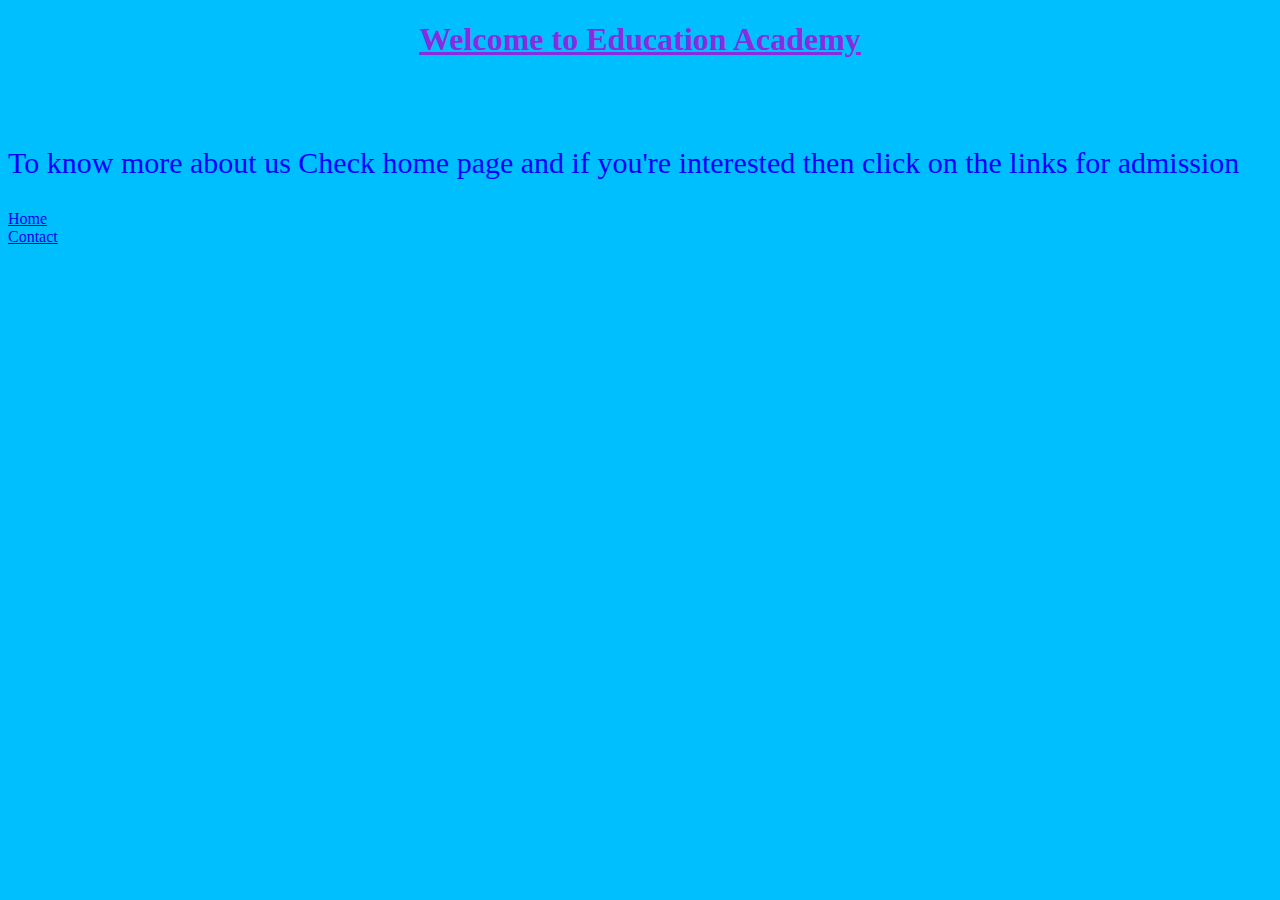
<file: about.html>
<!DOCTYPE html>
<html>
    <head>
        <title>About us</title>
        <link rel="stylesheet" href="style.css">
    </head>
    <body style="background-color:deepskyblue;">
        <h1 style="color:blueviolet;"><center><u>Welcome to Education Academy</center></u></h1><br><br>
        <p style="color:blue;">To know more about us Check home page and if you're interested then click on the links for admission</p>
        <li><a href="index.html">Home</a></li>
        <li><a href="contact.html">Contact</a></li>
    </body>
</html>
</file>
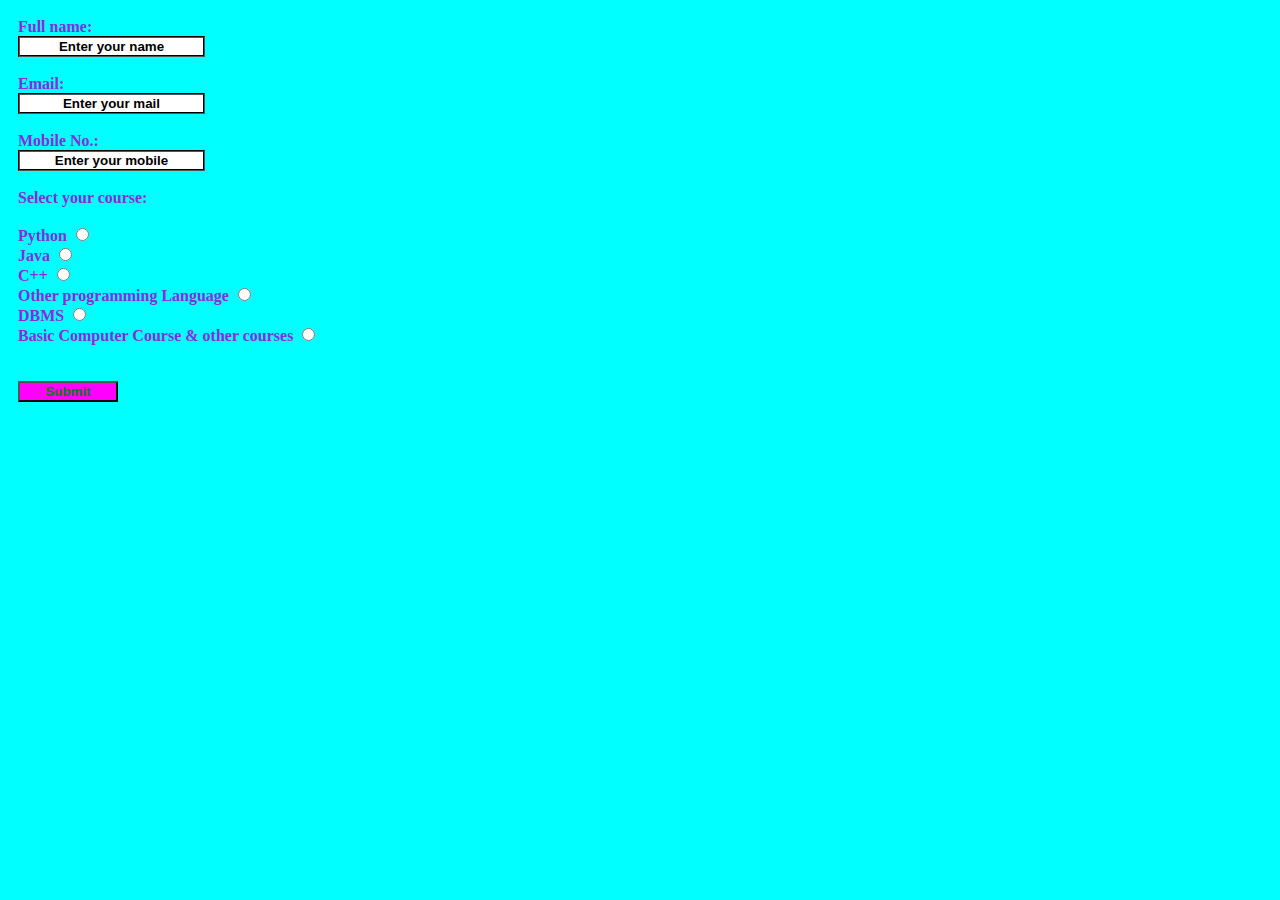
<file: contact.html>
<!DOCTYPE html>
<head>
    <title>Contact</title>
    <link rel="stylesheet" href="style.css">
</head>
<body style="background-color:aqua">
    <form>
    
        <label for="FullName">Full name:</label><br>
        <input type="text" id="FullName" Value="Enter your name"><br><br>
        <label for="email">Email:</label><br>
        <input type="email" id="email" name="email" value="Enter your mail"><br><br>
        <label for="mobile">Mobile No.:</label><br>
        <input type="tel" id="mobile" name="mobile" value="Enter your mobile"><br><br>
        <label for="Selectcourse">Select your course:</label><br><br>
        <label for="python">Python</label>
        <input type="radio" id="python" value="python"><br>
        <label for="java">Java</label>
        <input type="radio" id="java" value="Java"><br>
        <label for="c++">C++</label>
        <input type="radio" id="C++" value="C++"><br>
        <label for="other">Other programming Language</label>
        <input type="radio" id="other" value="other programming language"><br>
        <label for="dbma">DBMS</label>
        <input type="radio" id="dbma" value="DBMS"><br>
        <label for="another">Basic Computer Course & other courses</label>
        <input type="radio" id="another" value="Basic computer course or other courses"><br><br><br>
        <button type="submit">Submit</button> 
    </form>
</body>
</file>
<file: style.css>
img{
    width: 200px;
    height: 200px;;
}
td{
    text-align:center;
    padding:10px;
}
label{
    justify-content:center;
    align-items: center;
    text-align:center;
    color:blueviolet;
    font-family:'Times New Roman';
    font-size: 20;
    font-weight: bold;
}
input{
    justify-content:center;
    align-items: center;
    text-align:center;
    border:2px groove black;
    font-family:'Arial';
    font-size:20 px;
    font-weight: bold;
}
p{
    font-size: 30px;
    font-family: 'Times New Roman';
    background-color:10 px;
}
    form{
        justify-content:center;
        align-items: center;
        background-color:aqua;
        font-size:30 px;
        height: 500%;
        width:100%;
        padding:10px;
    }
    button{
        background-color:fuchsia;
        color:green;
       text-align:center;
       width: 100px;
       font-weight: bold;
    }
    form{
        border: 2px;
    }
</file>
